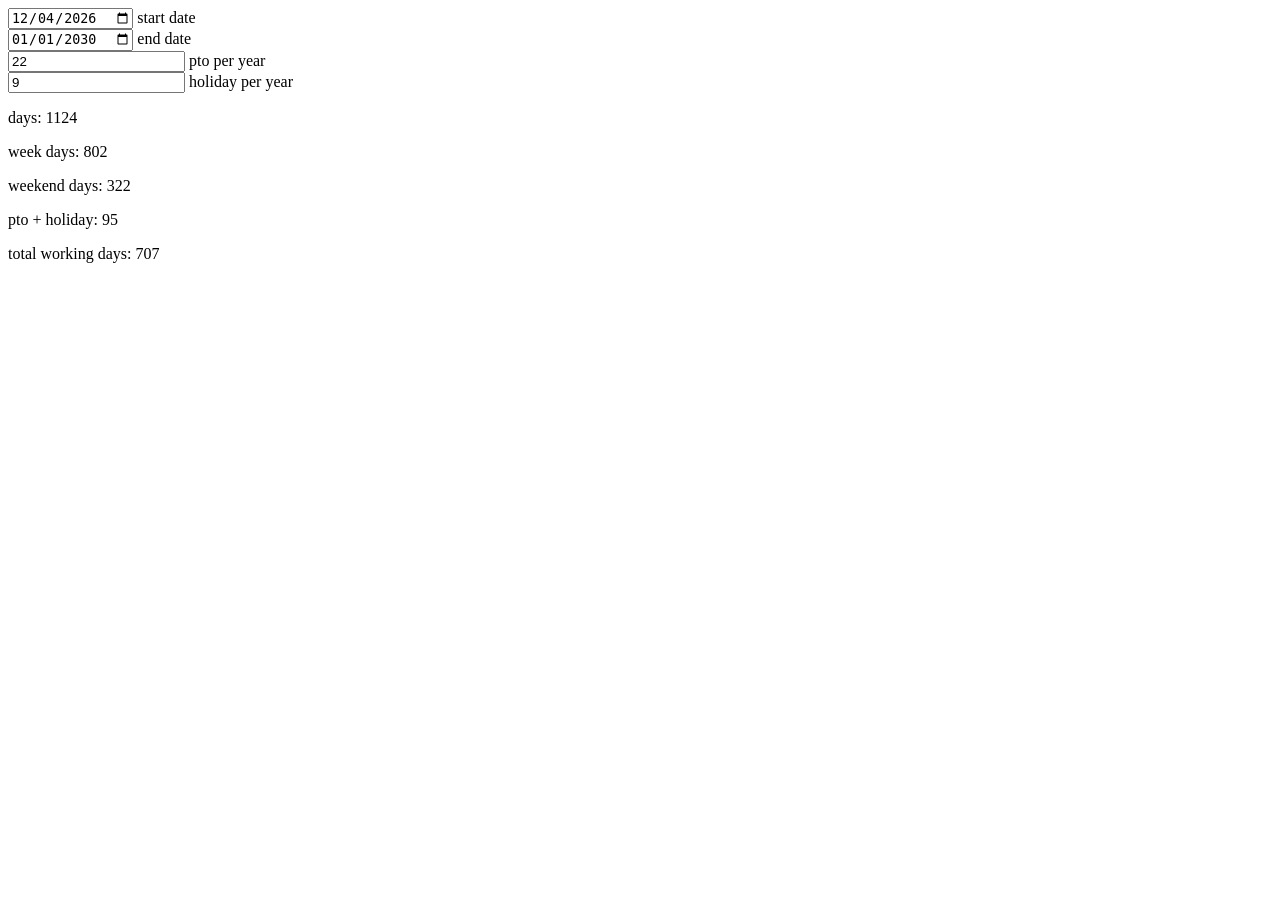
<file: working_days.html>
<!DOCTYPE html>
<html>
    <head>
        <title> days until </title>
    </head>
    <body onload = "onload_func()">
        <input type="date" id="d1" oninput="write_working_days()"> start date <br> 
        <input type="date" id="d2" oninput="write_working_days()"> end date <br>
        <input type="number" id="pto" value=22 oninput="write_working_days()"> pto per year <br>
        <input type="number" id="holiday" value=9 oninput="write_working_days()"> holiday per year <br>
        <p id="days"></p>
        <p id="week_days"></p>
        <p id="weekends"></p>
        <p id="pto+holiday"></p>
        <p id="working_days"></p>
    </body>
    <script>
        function days_delta(d1, d2)
        {
            return (d2 - d1) / (1000 * 60 * 60 * 24)
        }
        function get_num_days()
        {
            var d1 = new Date(document.getElementById("d1").value);
            var d2 = new Date(document.getElementById("d2").value);
            return days_delta(d1, d2);
        }
        function get_week_days()
        {
            var d1 = new Date(document.getElementById("d1").value);
            var d2 = new Date(document.getElementById("d2").value);
            if(d1 >= d2)
                return 0;
            var result = 0;
            while((d1 < d2) && (d1.getDay() != d2.getDay()))
            {
                if(d1.getDay() != 5 && d1.getDay() != 6) // Hebrew version
                    result = result + 1;
                d1.setDate(d1.getDate() + 1);
            }
            return result + 5 * (days_delta(d1, d2) / 7);
        }
        function get_non_working_week_days()
        {
            var per_year = parseInt(document.getElementById("pto").value) + parseInt(document.getElementById("holiday").value);
            var per_week_day = per_year / 260;
            var week_days = get_week_days();
            return (week_days * per_week_day);
        }
        function write_working_days()
        {
            var x0 = Math.ceil(get_num_days());
            document.getElementById("days").innerHTML = ("days: " + x0.toString());
            var x1 = Math.ceil(get_week_days());
            document.getElementById("week_days").innerHTML = ("week days: " + x1.toString());
            var x2 = Math.floor(get_non_working_week_days());
            document.getElementById("pto+holiday").innerHTML = ("pto + holiday: " + x2.toString());
            var x3 = x1 - x2;
            document.getElementById("working_days").innerHTML = ("total working days: " + x3.toString());
            var x4 = x0 - x1;
            document.getElementById("weekends").innerHTML = ("weekend days: " + x4.toString());
        }
        function onload_func()
        {
            var date = new Date();
            document.getElementById('d1').valueAsDate = new Date(date.getTime() - (date.getTimezoneOffset() * 60000)); // https://stackoverflow.com/questions/13646446/javascript-date-tojson-produces-a-date-which-has-wrong-hours-and-minutes
            document.getElementById('d2').valueAsDate = new Date("2030-01-01");
            write_working_days();
        }
    </script>
</html>
</file>
